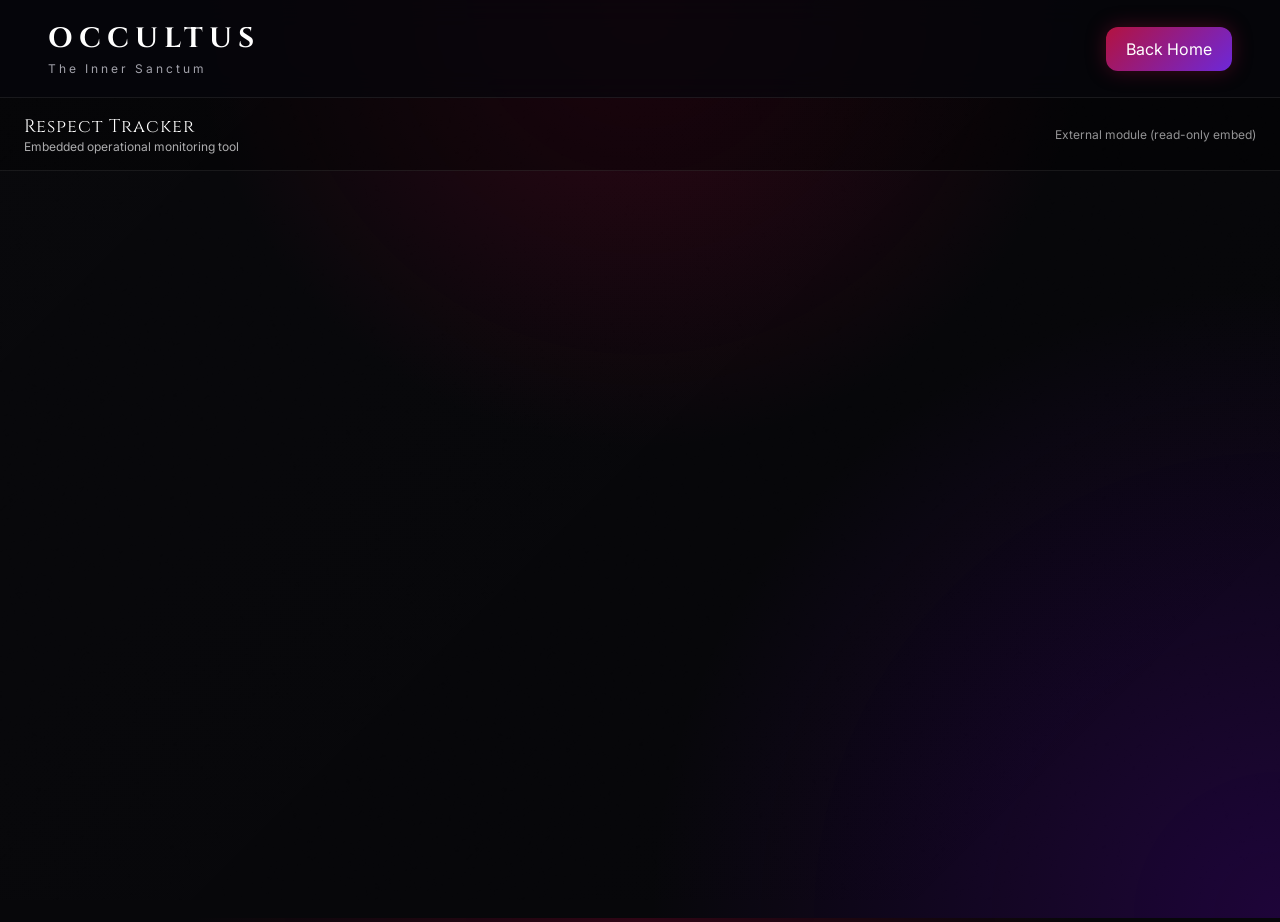
<file: respect.html>
<!DOCTYPE html>
<html lang="en">
<head>
  <meta charset="UTF-8" />
  <meta name="viewport" content="width=device-width, initial-scale=1.0"/>

  <title>Respect Tracker | Occultus Hub</title>

  <link rel="stylesheet" href="css/style.css">
  <link rel="stylesheet" href="css/animations.css">
  <link rel="stylesheet" href="css/responsive.css">

  <link rel="preconnect" href="https://fonts.googleapis.com">
  <link href="https://fonts.googleapis.com/css2?family=Cinzel:wght@400;600;700&family=Inter:wght@300;400;500;600&display=swap" rel="stylesheet">

  <style>
    .iframe-page {
      height: calc(100vh - 80px);
      width: 100%;
      display: flex;
      flex-direction: column;
    }

    .iframe-header {
      padding: 16px 24px;
      display: flex;
      justify-content: space-between;
      align-items: center;
      background: rgba(0,0,0,0.4);
      border-bottom: 1px solid rgba(255,255,255,0.08);
    }

    .iframe-title {
      font-family: Cinzel, serif;
      font-size: 18px;
      letter-spacing: 1px;
      color: #fff;
    }

    .iframe-subtitle {
      font-size: 12px;
      opacity: 0.7;
    }

    .iframe-wrapper {
      flex: 1;
      width: 100%;
      position: relative;
    }

    .iframe-wrapper iframe {
      width: 100%;
      height: 100%;
      border: none;
    }

    .iframe-note {
      font-size: 12px;
      opacity: 0.6;
    }
  </style>
</head>

<body>

  <div class="background-overlay"></div>

  <!-- NAVBAR (same as index for consistency) -->
  <nav class="navbar">

    <div class="nav-left">
      <div class="logo-container">
        <h1 class="logo-text">OCCULTUS</h1>
        <span class="logo-subtitle">The Inner Sanctum</span>
      </div>
    </div>

    <div class="nav-center"></div>

    <div class="nav-right">
      <a href="index.html" class="login-btn" style="text-decoration:none;">
        Back Home
      </a>
    </div>

  </nav>

  <!-- PAGE -->
  <section class="iframe-page">

    <div class="iframe-header">
      <div>
        <div class="iframe-title">Respect Tracker</div>
        <div class="iframe-subtitle">
          Embedded operational monitoring tool
        </div>
      </div>

      <div class="iframe-note">
        External module (read-only embed)
      </div>
    </div>

    <div class="iframe-wrapper">
      <iframe
        src="https://respect-tracker.pages.dev/"
        loading="lazy"
      ></iframe>
    </div>

  </section>

</body>
</html>
</file>
<file: css/style.css>
* {
  margin: 0;
  padding: 0;
  box-sizing: border-box;
}

:root {
  --bg-primary: #07070a;
  --bg-secondary: #121218;
  --bg-card: rgba(22, 22, 32, 0.82);

  --red-primary: #b3123f;
  --red-glow: #ff2f6d;

  --purple-primary: #6d28d9;
  --purple-glow: #9f67ff;

  --text-primary: #f4f4f5;
  --text-secondary: #a1a1aa;

  --border-glow: rgba(255,255,255,0.08);
}

body {
  background:
    radial-gradient(circle at top, rgba(120, 0, 40, 0.35), transparent 40%),
    radial-gradient(circle at bottom right, rgba(90, 0, 180, 0.28), transparent 40%),
    var(--bg-primary);

  color: var(--text-primary);

  font-family: 'Inter', sans-serif;

  min-height: 100vh;

  overflow-x: hidden;
}
body::after {
  content: "";
  position: fixed;
  inset: 0;
  background: url("../assets/noise.png");
  opacity: 0.05;
  pointer-events: none;
}

.background-overlay {
  position: fixed;
  inset: 0;

  background:
    linear-gradient(
      135deg,
      rgba(255,255,255,0.01),
      rgba(255,255,255,0)
    );

  pointer-events: none;
}

/* NAVBAR */
.navbar {
  position: sticky;
  top: 0;

  width: 100%;

  padding: 20px 48px;

  display: flex;
  align-items: center;
  justify-content: space-between;

  background: rgba(5, 5, 10, 0.82);

  border-bottom: 1px solid var(--border-glow);

  backdrop-filter: blur(14px);

  z-index: 1000;

  position: sticky;
}

.nav-left {
  display: flex;
  align-items: center;
  position: relative;
  z-index: 20;
}

.nav-right {
  display: flex;
  align-items: center;
  justify-content: flex-end;
  gap: 12px;
  margin-left: auto; 
  position: relative;
  z-index: 20;
}

.nav-center {
  position: absolute;

  left: 50%;
  transform: translateX(-50%);

  display: flex;
  align-items: center;
  justify-content: center;

  gap: 32px;

  z-index: 10;
}

.nav-center a {
  color: var(--text-secondary);

  text-decoration: none;

  transition: 0.3s ease;
}

.nav-center a:hover {
  color: white;
}

.logo-container {
  position: relative;
}

.logo-text {
  font-family: 'Cinzel', serif;

  letter-spacing: 6px;

  font-size: 28px;

  color: white;
}

.logo-subtitle {
  color: var(--text-secondary);

  font-size: 12px;

  letter-spacing: 3px;
}

.login-btn,
.submit-btn,
.primary-btn,
.secondary-btn,
.logout-btn {
  border: none;

  cursor: pointer;

  transition: 0.3s ease;
}

.login-btn,
.submit-btn,
.primary-btn {
  background:
    linear-gradient(
      135deg,
      var(--red-primary),
      var(--purple-primary)
    );

  color: white;

  padding: 12px 20px;

  border-radius: 12px;

  box-shadow:
    0 0 20px rgba(179, 18, 63, 0.35);
}

.login-btn:hover,
.submit-btn:hover,
.primary-btn:hover {
  transform: translateY(-2px);

  box-shadow:
    0 0 30px rgba(179, 18, 63, 0.5);
}

.secondary-btn {
  padding: 12px 20px;

  border-radius: 12px;

  background: rgba(255,255,255,0.04);

  border: 1px solid rgba(255,255,255,0.08);

  color: white;

  text-decoration: none;
}

.hero-section {
  min-height: 90vh;

  display: flex;
  align-items: center;
  justify-content: center;

  padding: 100px 24px;

  text-align: center;
}

.hero-content {
  max-width: 900px;
}

.hero-title {
  font-family: 'Cinzel', serif;

  font-size: 76px;

  line-height: 1.1;

  margin-bottom: 28px;
}

.hero-description {
  color: var(--text-secondary);

  font-size: 20px;

  line-height: 1.8;

  max-width: 700px;

  margin: 0 auto 40px auto;
}

.hero-buttons {
  display: flex;
  gap: 20px;
  justify-content: center;
}

.primary-btn,
.secondary-btn {
  text-decoration: none;
}

.faction-section {
  padding: 120px 48px;
}

.section-title {
  font-family: 'Cinzel', serif;

  text-align: center;

  font-size: 48px;

  margin-bottom: 60px;
}

.faction-grid {
  display: grid;

  grid-template-columns: repeat(3, 1fr);

  gap: 32px;
}

.faction-card {
  position: relative;

  background: var(--bg-card);

  border: 1px solid rgba(255,255,255,0.05);

  border-radius: 24px;

  padding: 40px;

  overflow: visible;

  backdrop-filter: blur(12px);

  transition: 0.3s ease;
}

.faction-card:hover {
  transform: translateY(-6px);

  border-color: rgba(255,255,255,0.12);
}

.faction-card h3 {
  font-size: 30px;

  margin-bottom: 20px;
}

.faction-card p {
  color: var(--text-secondary);

  line-height: 1.7;

  margin-bottom: 24px;
}

.faction-tag {
  color: var(--purple-glow);

  font-size: 14px;
}

.quote-section {
  padding: 60px 24px 120px;
}

.quote-box {
  max-width: 900px;

  margin: auto;

  padding: 40px;

  border-radius: 24px;

  background: rgba(255,255,255,0.03);

  text-align: center;

  font-size: 22px;

  font-style: italic;

  color: #d4d4d8;
}

#rotatingQuote {
  transition: opacity 0.3s ease;
}

/* MODAL */

.modal {
  position: fixed;
  inset: 0;

  display: flex;
  align-items: center;
  justify-content: center;

  background: rgba(0,0,0,0.75);

  z-index: 5000;
}

.modal-content {
  width: 90%;
  max-width: 460px;

  background: #121218;

  border-radius: 24px;

  padding: 40px;

  position: relative;

  border: 1px solid rgba(255,255,255,0.08);
}

.modal-content h2 {
  margin-bottom: 16px;
}

.modal-description {
  color: var(--text-secondary);

  margin-bottom: 24px;
}

.modal-footer {
  color: var(--text-secondary);
  margin: 40px 0 0;
  font-style: italic;
  font-size: 13px;
}

.modal-content input {
  width: 100%;

  padding: 16px;

  border-radius: 12px;

  border: none;

  background: rgba(255,255,255,0.05);

  color: white;

  margin-bottom: 20px;
}

.close-btn {
  position: absolute;

  top: 20px;
  right: 20px;

  background: none;

  border: none;

  color: white;

  font-size: 28px;

  cursor: pointer;
}

.hidden {
  display: none !important;
}

.welcome-container {
  display: flex;
  align-items: center;
  gap: 12px;
}

.logout-btn {
  background: rgba(255,255,255,0.08);

  color: white;

  padding: 10px 14px;

  border-radius: 10px;
}

.active-faction {
  border: 1px solid rgba(255, 47, 109, 0.8) !important;
  box-shadow:
    0 0 25px rgba(255, 47, 109, 0.4),
    inset 0 0 30px rgba(109, 40, 217, 0.2);
  transform: scale(1.02);
}

.faction-meta {
  margin-top: 10px;
  font-size: 14px;
  /*color: var(--text-secondary);*/
  color: var(--purple-glow);
}

.company-stars {
  margin: 16px 0;
  font-size: 20px;
}

.company-star {
  color: rgba(255,255,255,0.2);
}

.company-star.filled {
  color: #ffd166;
}

.company-expand {
  max-height: 0;
  overflow: hidden;
  transition: 0.35s ease;
}

.company-card.expanded .company-expand {
  max-height: 2000px;
  margin-top: 30px;
}

.company-detail-grid {
  display: grid;
  grid-template-columns: 1fr 1fr 1fr;
  gap: 25px;
}

.company-detail-grid > div {
  padding: 5px 0;
}

.employee-title {
  padding: 15px 0 0;
  font-size: 18px;
}

.employee-row {
  display: grid;
  grid-template-columns: 1.5fr 1fr 1fr;
  gap: 12px;

  padding: 12px 0;

  border-bottom:
    1px solid rgba(255,255,255,0.05);

  font-size: 14px;
}

.employee-row a,
.faction-meta a {
  color: var(--purple-glow);
  text-decoration: none;
}

.employee-row a:hover,
.faction-meta a:hover {
  color: white;
}

.faction-link {
  text-decoration: none;
  color: inherit;
  display: block;
}

.faction-link:hover {
  text-decoration: none;
}

html {
  scroll-behavior: smooth;
}

.faction-details.hidden {
  display: none;
}

.member-list {
  margin-top: 10px;
  display: flex;
  flex-direction: column;
  gap: 6px;
}

.member-row {
  display: grid;
  grid-template-columns: 1fr 120px 120px;
  gap: 10px;
  font-size: 14px;
}

.faction-card.expandable {
  cursor: pointer;
}

.faction-card.expanded {
  border: 1px solid rgba(255,255,255,0.2);
}

.member-card-container {
  position: relative;
  display: flex;
  align-items: center;
  z-index: 5001;
}

.member-card-btn {
  border: none;
  background: transparent;
  cursor: pointer;
  padding: 0;
  position: relative;
  z-index: 5002;
}

.member-dropdown {
  position: absolute;
  top: calc(100% + 12px);
  right: 0;

  width: 260px;

  background:
    rgba(12, 12, 12, 0.96);

  border:
    1px solid rgba(
      255,
      255,
      255,
      0.08
    );

  border-radius: 16px;

  padding: 18px;

  z-index: 99999;

  box-shadow:
    0 10px 40px
    rgba(0,0,0,.45);

  backdrop-filter:
    blur(14px);

  overflow: visible;
}

.member-avatar {
  width: 52px;
  height: 52px;
  border-radius: 50%;
  border: 3px solid #4f0051;
  object-fit: cover;
  display: block;
  pointer-events: none;
}

.member-header {
  display: flex;
  gap: 14px;
  align-items: center;
}

.member-dropdown-avatar {
  width: 64px;
  height: 64px;
  border-radius: 50%;
  border: 3px solid #4f0051;
  object-fit: cover;
}

#memberName {
  font-weight: 700;
  font-size: 16px;
}

#memberRole,
#memberFaction {
  font-size: 13px;
  color: var(--text-secondary);
}

.member-actions {
  margin-top: 16px;
}

.member-card-container {
  position: relative;
  display: flex;
  align-items: center;
}
</file>
<file: css/animations.css>
.hero-title {
  animation: fadeUp 1s ease forwards;
}

.hero-description {
  animation: fadeUp 1.4s ease forwards;
}

.hero-buttons {
  animation: fadeUp 1.8s ease forwards;
}

@keyframes fadeUp {
  from {
    opacity: 0;
    transform: translateY(30px);
  }

  to {
    opacity: 1;
    transform: translateY(0);
  }
}
</file>
<file: css/responsive.css>
/* =========================================
   GLOBAL FLUID SCALING
========================================= */

html {
  font-size: clamp(
    14px,
    0.45vw + 12px,
    16px
  );
}

img,
iframe,
video {
  max-width: 100%;
  height: auto;
}

/* =========================================
   LARGE TABLET
========================================= */

@media (max-width: 1100px) {

  .faction-grid {
    grid-template-columns: 1fr;
  }

  .company-detail-grid {
    grid-template-columns: 1fr 1fr;
  }
}

/* =========================================
   TABLET
========================================= */

@media (max-width: 900px) {

  .navbar {
    display: grid;

    grid-template-columns:
      1fr auto;

    grid-template-areas:
      "left right"
      "center center";

    align-items: center;

    gap: 18px;

    padding: 20px;
  }

  .nav-left {
    grid-area: left;
    justify-self: start;
  }

  .nav-right {
    grid-area: right;
    justify-self: end;

    margin-left: 0;
  }

  .nav-center {
    grid-area: center;

    position: static;
    transform: none;

    width: 100%;

    display: flex;
    flex-wrap: wrap;
    justify-content: center;

    gap: 18px;
  }

  .hero-section {
    min-height: auto;
    padding: 80px 20px;
  }

  .hero-title {
    font-size: clamp(
      42px,
      8vw,
      58px
    );
  }

  .hero-description {
    font-size: 18px;
    line-height: 1.7;
  }

  .section-title {
    font-size: clamp(
      34px,
      5vw,
      44px
    );
  }

  .faction-section {
    padding: 80px 24px;
  }

  .quote-box {
    padding: 30px;
    font-size: 18px;
  }

  .company-detail-grid {
    grid-template-columns: 1fr;
  }

  .employee-row {
    grid-template-columns: 1fr;
    gap: 4px;
  }
}

/* =========================================
   MOBILE
========================================= */

@media (max-width: 600px) {

  .navbar {
    grid-template-columns:
      1fr auto;

    grid-template-areas:
      "left right"
      "center center";

    padding: 16px;
    gap: 16px;
  }

  .logo-text {
    font-size: 22px;
    letter-spacing: 4px;
  }

  .logo-subtitle {
    font-size: 11px;
  }

  .nav-center {
    gap: 14px;
  }

  .nav-center a {
    font-size: 14px;
  }

  .hero-title {
    font-size: clamp(
      34px,
      10vw,
      44px
    );
  }

  .hero-description {
    font-size: 16px;
  }

  .hero-buttons {
    flex-direction: column;
    width: 100%;
    align-items: center;
  }

  .primary-btn,
  .secondary-btn,
  .login-btn {
    width: 100%;
    max-width: 320px;
  }
}
</file>
